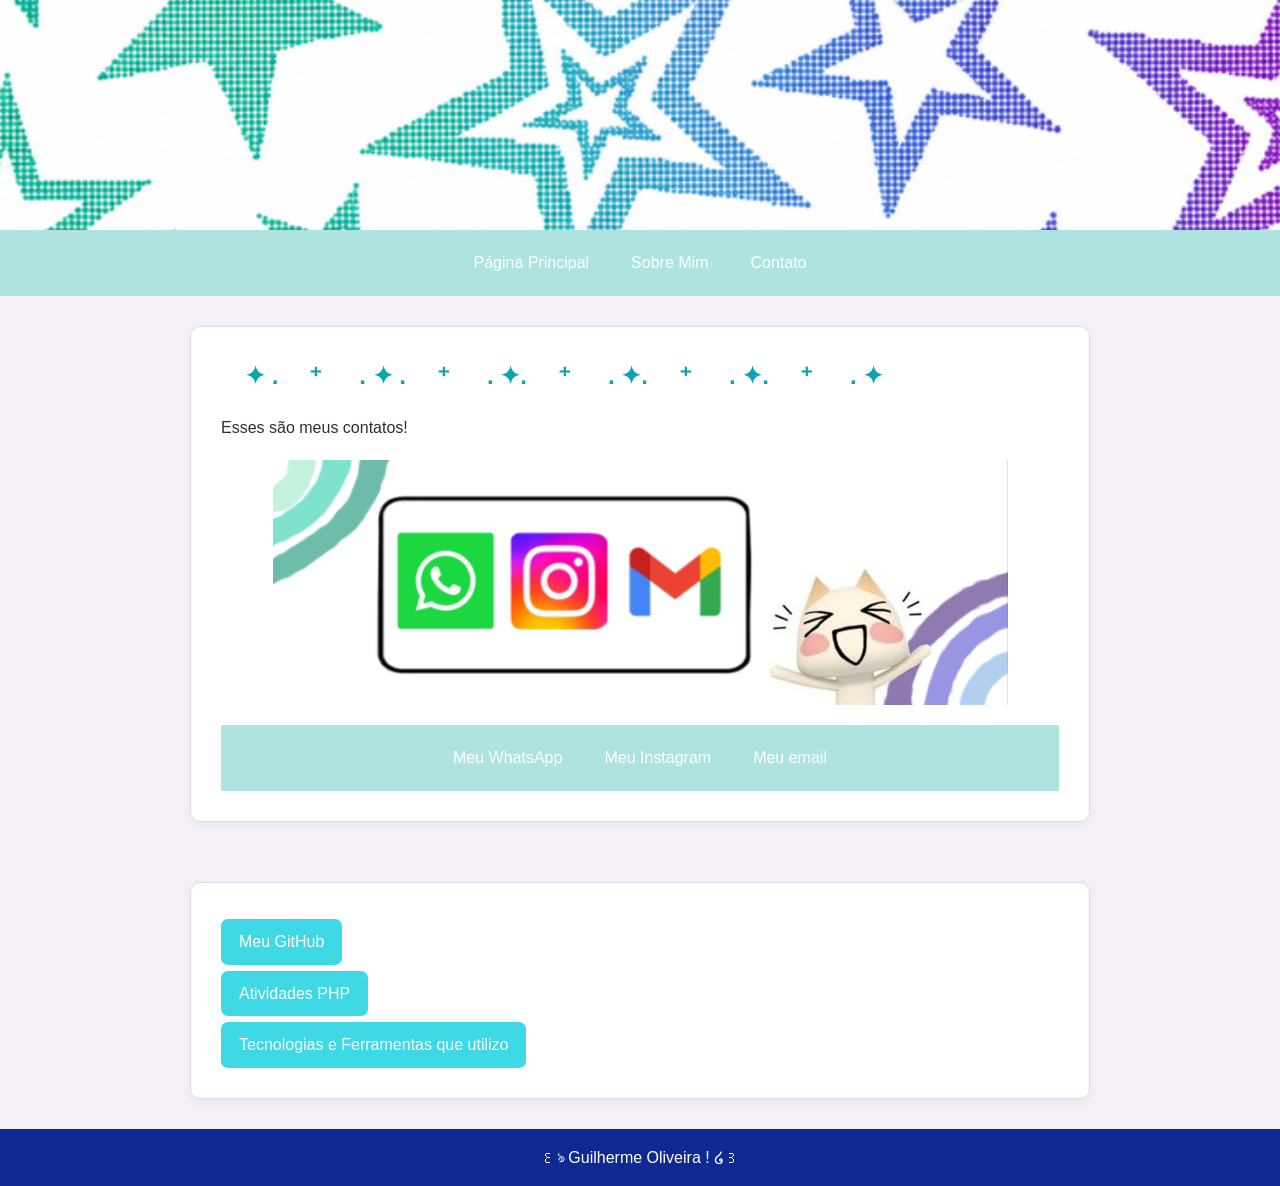
<file: sitetail/trab-HTML-e-CSS/contato.html>
<!DOCTYPE html>
<html lang="pt-br">

<head>
    <meta charset="UTF-8">
    <meta name="viewport" content="width=device-width, initial-scale=1.0">
    <link rel="stylesheet" href="style.css">
    <title> Contato!</title>

      
  </head>
  
<body>
  
   <header>
     
     <div class= "banner">
        <img src="imgs/banner.png" alt="Banner do site"></div>
     
  </header>
  
    <nav>
        <a href="index.html">Página Principal</a>
        <a href="sobre.html">Sobre Mim</a>
        <a href="contato.html">Contato</a>
    </nav>

    <main>

        <h2>　✦ . 　⁺ 　 . ✦ . 　⁺ 　 . ✦. 　⁺ 　 . ✦. 　⁺ 　 . ✦. 　⁺ 　 . ✦</h2>

        <p class="text-blue-600 dark:text-sky-400">
            Esses são meus contatos! 
        </p>
        <img src="imgs/contatos.png"alt= Imagem com cada uma das formas que você pode me contatar>
      <nav>
      <a href= "https://wa.me/qr/JDCE7P4X6FGBD1"> Meu WhatsApp </a>
      <a href= "https://www.instagram.com/gui__.l?stkn=MWF1OHZ1bHhuZXI2eA==">Meu Instagram</a>
      <a href= "@guilherme.lima262@aluno.ce.gov.br"> Meu email </a>
      </nav>
      
    </main>
    
    <main>
        <div class="gitios">
            <a class="botao" href="https://github.com/skyvress">Meu GitHub</a>
        </div>
              <div class="PHP">
        <a class="botao" href ="https://github.com/skyvress/LISTA-PHP-.git">Atividades PHP</a>
      </div>
      <div class="TecFerr">
        <a class="botao" href= "TecFerr.html"> Tecnologias e Ferramentas que utilizo</a>
      </div>
    </main>
    <footer>
        <p> ꒰ঌ Guilherme Oliveira ! ໒꒱ </p>
    </footer>

</body>

</html>
</file>
<file: sitetail/trab-HTML-e-CSS/style.css>
* {
    box-sizing: border-box;
}

body {
    margin: 0;
    min-height: 100vh;
    display: flex;
    flex-direction: column;
    font-family: Arial, sans-serif;
    line-height: 1.6;
    background-color: #f5f0f7;
    color: #332a38;
}

header {
    background-color: #287c73;
    color: white;
    text-align: center;
}

header img {
    display: block;
    width: 100%;
    max-height: 230px;
    object-fit: cover;
}

header h1 {
    margin: 0;
    padding: 18px;
    font-size: 30px;
    font-family: 'Arial Black', sans-serif;
}

nav {
    display: flex;
    flex-wrap: wrap;
    justify-content: center;
    gap: 10px;
    padding: 12px;
    background-color: #aee3df;
}

nav a {
    padding: 8px 16px;
    border-radius: 6px;
    color: white;
    text-decoration: none;
    font-family: 'Arial Black', sans-serif;
}

nav a:hover {
    background-color: #16af98;
}

nav a:focus-visible {
    outline: 2px solid white;
    outline-offset: 2px;
}

main {
    width: 90%;
    max-width: 900px;
    margin: 30px auto;
    padding: 30px;
    background-color: white;
    border: 1px solid #e4d9e8;
    border-radius: 10px;
    box-shadow: 0 3px 10px #2200220d;
}

main h2 {
    margin-top: 0;
    color: #0da3b0;
}

main p {
    margin: 12px 0;
}

main img {
    max-width: 100%;
    height: auto;
    display: block;
    margin: 20px auto;
}

section{
    background-color:#BEE7E4;
    color: white;
    text-align: center;
}

.botao {
    display: inline-block;
    background-color: #3fd8e5;
    color: white;
    padding: 10px 18px;
    margin: 6px 8px 0 0;
    border-radius: 7px;
    text-decoration: none;
    position: relative;
}

.botao:hover {
    background-color: #0c99ad;
}

/* Rodapé*/
footer {
    margin-top: auto;
    padding: 16px;
    background-color: #0f2993;
    color: white;
    text-align: center;
}

footer p {
    margin: 0;
}
</file>
